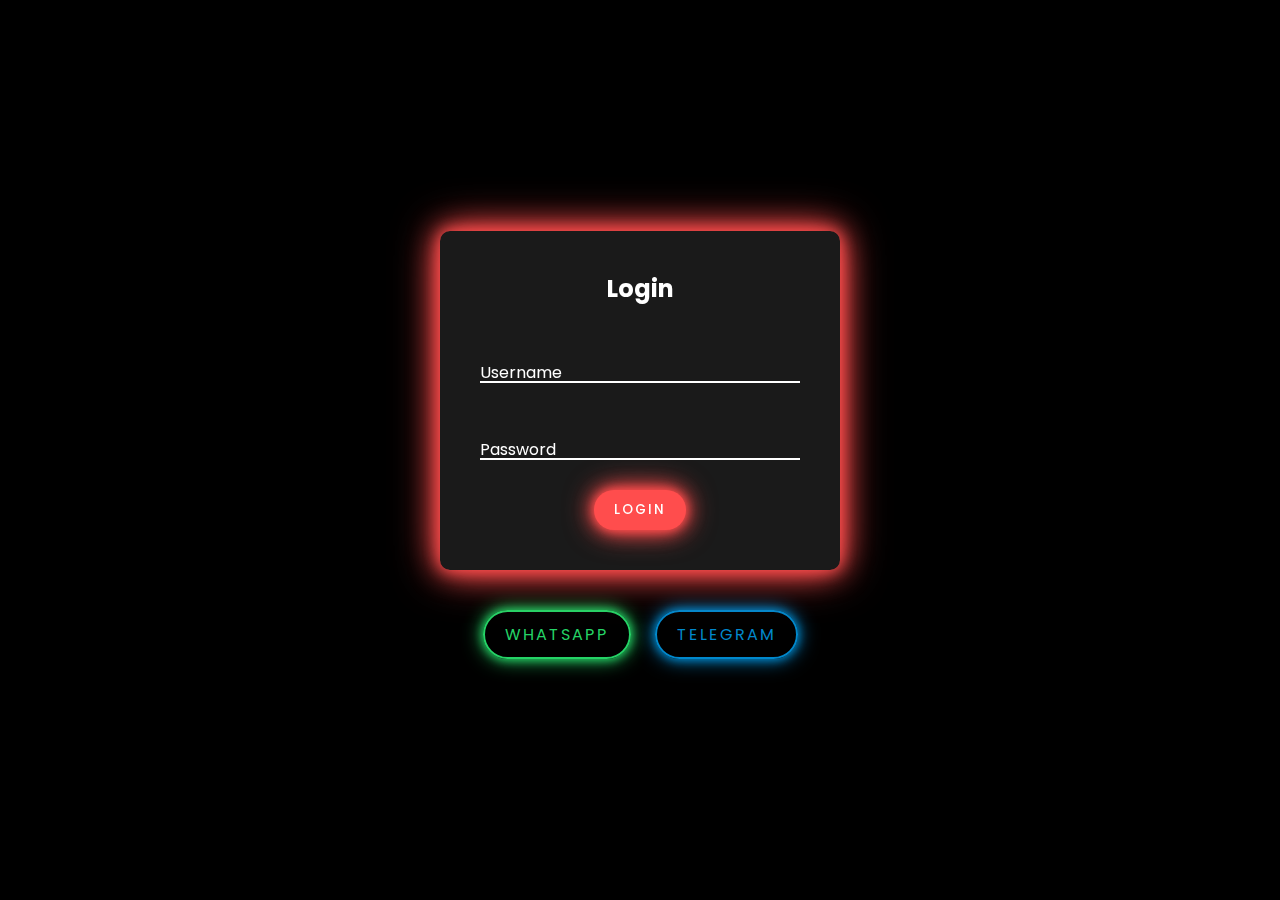
<file: index.html>
<!DOCTYPE html>
<html lang="en">
<head>
    <meta charset="UTF-8">
    <meta name="viewport" content="width=device-width, initial-scale=1.0">
    <title> Login</title>
    <link rel="stylesheet" href="style.css">
</head>
<body>

    <div class="container">
        <div class="login-box">
            <h2>Login</h2>
            <form>
                <div class="input-box">
                    <input type="text" required>
                    <label>Username</label>
                </div>
                <div class="input-box">
                    <input type="password" required>
                    <label>Password</label>
                </div>
                <button type="submit" class="neon-button">Login</button>
            </form>
        </div>

        <div class="contact-buttons">
            <a href="https://wa.me/yournumber" class="contact-btn whatsapp" target="_blank">WhatsApp</a>
            <a href="https://t.me/yourusername" class="contact-btn telegram" target="_blank">Telegram</a>
        </div>
    </div>
    
</body>
</html>
</file>
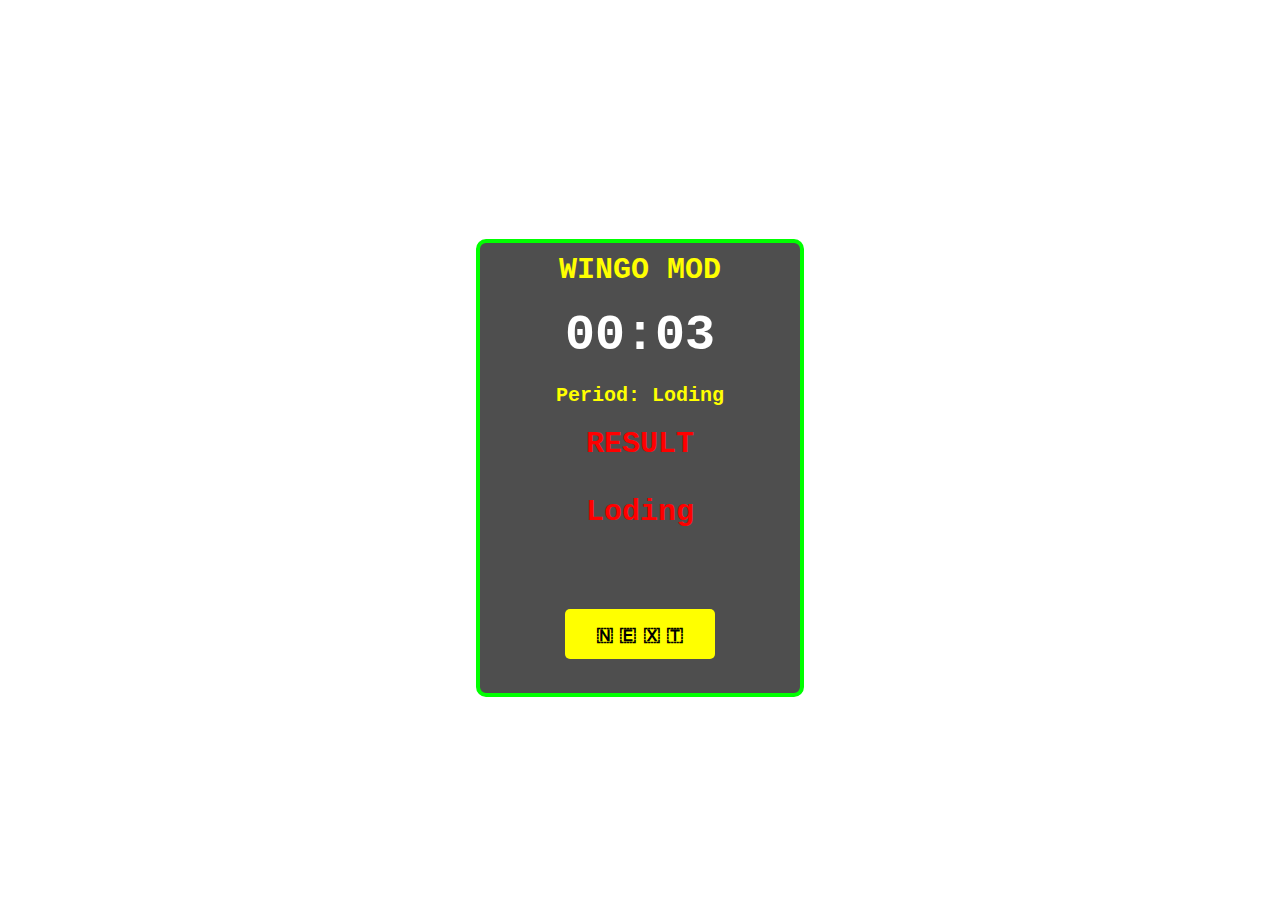
<file: wingo.html>
<!DOCTYPE html>
<html lang="en">
<head>
<meta name="viewport" content="width=device-width, initial-scale=1.0">
    <style>
        /* Your existing styles */
        @keyframes rgbBorder {
            0% { border-color: rgb(255, 0, 0); }
            33% { border-color: rgb(0, 255, 0); }
            66% { border-color: rgb(0, 0, 255); }
            100% { border-color: rgb(255, 0, 0); }
        }

        body {
            background-image: url('{{ url_for('static', filename='bg.jpg') }}');
            background-size: cover;
            font-family: monospace;
            color: #0f0;
            margin-top: 100;
            padding: 0;
            display: flex;
            justify-content: center;
            align-items: center;
            height: 100vh;
        }

        .container {
            width: 300px;
            margin-top: 20px;
            height: 380px;
            background-color: rgba(34, 34, 34, 0.8);
            border: 4px solid #0f0;
            padding: 10px;
            padding-bottom: 60px;
            border-radius: 10px;
            animation: rgbBorder 3s linear infinite;
        }

        .title, .timer, .period, .bet {
            font-weight: bold;
        }

        .title {
            font-size: 30px;
            text-align: center;
            margin-bottom: 20px;
            color: #FFFF00;
        }

        .timer {
            font-size: 50px;
            text-align: center;
            margin-bottom: 20px;
            color: #fff;
        }

        .period {
            font-size: 20px;
            text-align: center;
            margin-bottom: 20px;
            color: #FFFF00;
        }

        .bet {
            font-size: 30px;
            text-align: center;
            margin-bottom: 30px;
            color: #ff0000;
        }

        .button {
            display: block;
            margin: 20px auto;
            width: 150px;
            height: 50px;
            background-color: #FFFF00;
            border: none;
            color: #000;
            font-size: 20px;
            text-align: center;
            text-decoration: none;
            cursor: pointer;
            border-radius: 5px;
            font-weight: bold;
        }

        .telegram-button {
            display: block;
            margin: 20px auto;
            width: 150px;
            height: 50px;
            background-color: #0088cc;
            border: none;
            color: #fff;
            font-size: 20px;
            text-align: center;
            text-decoration: none;
            cursor: pointer;
            border-radius: 5px;
            font-weight: bold;
        }
    </style>
</head>
<body>

<div class="container">
    <div class="title">WINGO MOD</div>
    <div id="timeRemaining" class="timer">00:03</div>
    <div id="issueNumber" class="period">Period: Loding</div>
    <div id="predictedNumber" class="bet">RESULT<br><br>Loding</div>
    <br>
    <br>
    <button id="refreshButton" class="button">🇳 🇪 🇽 🇹 </button>

</div>


<script>

document.addEventListener('DOMContentLoaded', function() {
    const predictedNumberElement = document.getElementById('predictedNumber');
    const timerElement = document.getElementById('timeRemaining');
    const issueNumberElement = document.getElementById('issueNumber');
    const refreshButton = document.getElementById('refreshButton');

    let currentIssueNumber = null; // Variable to store the current issue number

    const fetchNoAverageEmerdList = () => {
        const requestData = {
            pageSize: 10,
            pageNo: 1,
            typeId: 1,
            language: 0,
            random: "ded40537a2ce416e96c00e5218f6859a",
            signature: "69306982EEEB19FA940D72EC93C62552",
            timestamp: 1721383261
        };

        return fetch('https://api.bdg88zf.com/api/webapi/GetNoaverageEmerdList', {
            method: 'POST',
            headers: {
                'Content-Type': 'application/json;charset=UTF-8',
                'Accept': 'application/json, text/plain, */*'
            },
            body: JSON.stringify(requestData)
        })
        .then(response => response.json())
        .catch(error => console.error('Error fetching no average EMERD list data:', error));
    };

    const fetchGameIssue = () => {
        const requestData = {
            typeId: 1,
            language: 0,
            random: "e7fe6c090da2495ab8290dac551ef1ed",
            signature: "1F390E2B2D8A55D693E57FD905AE73A7",
            timestamp: 1723726679
        };

        return fetch('https://api.bdg88zf.com/api/webapi/GetGameIssue', {
            method: 'POST',
            headers: {
                'Content-Type': 'application/json;charset=UTF-8',
                'Accept': 'application/json, text/plain, */*'
            },
            body: JSON.stringify(requestData)
        })
        .then(response => response.json())
        .catch(error => console.error('Error fetching game issue:', error));
    };

    const categorizeNumber = (number) => {
        if (number >= 0 && number <= 4) {
            return 'SMALL';
        } else if (number >= 5 && number <= 9) {
            return 'BIGG';
        } else {
            return 'Unknown';
        }
    };

    const predictNextNumber = (list) => {
        if (list.length < 2) {
            return { category: 'N/A' };
        }

        const recentNumbers = list.slice(0, 5).map(item => Number(item.number));
        if (recentNumbers.length < 2) return { category: 'N/A' };

        const sum = recentNumbers.reduce((a, b) => a + b, 0);
        const average = sum / recentNumbers.length;
        const trend = recentNumbers.length >= 2 ? recentNumbers[0] - recentNumbers[1] : 0;
        const predictedNumber = Math.round(average + trend);
        const clampedNumber = Math.max(0, Math.min(9, predictedNumber));
        const predictedCategory = categorizeNumber(clampedNumber);

        return {
            category: predictedCategory
        };
    };

    const updateDataAndPrediction = () => {
        fetchNoAverageEmerdList()
            .then(data => {
                if (!data.data || !data.data.list || data.data.list.length === 0) {
                    console.error('No data received for no average EMERD list.');
                    return;
                }

                const list = data.data.list;
                const prediction = predictNextNumber(list);

                // Update prediction display
                predictedNumberElement.textContent = `\n\n${prediction.category}`;

                // Get the current issue number (latest in the list)
                const newIssueNumber = list[0].issueNumber;

                if (currentIssueNumber !== newIssueNumber) {
                    currentIssueNumber = newIssueNumber;
                    // Update issue number display
                    issueNumberElement.textContent = `Period: ${currentIssueNumber}`;
                }

                // Save the latest prediction to local storage
                lastPrediction = {
                    issueNumber: currentIssueNumber,
                    category: prediction.category
                };
                localStorage.setItem('lastPrediction', JSON.stringify(lastPrediction));
            })
            .catch(error => console.error('Error fetching no average EMERD list data:', error));
    };

    const updateTimer = () => {
        fetchGameIssue()
            .then(data => {
                if (!data.data) {
                    console.error('No data received for game issue.');
                    return;
                }

                const { endTime, intervalM, issueNumber } = data.data;
                if (!endTime || !intervalM) {
                    console.error('Incomplete data received for game issue.');
                    return;
                }

                const endDate = new Date(endTime);
                const intervalMs = intervalM * 60 * 1000; // Convert minutes to milliseconds
                const now = new Date();
                const remainingTimeMs = endDate - now;

                if (remainingTimeMs <= 0) {
                    timerElement.textContent = "00:00";
                    clearInterval(timerInterval);

                    // Delay new issue number request by 3 seconds
                    setTimeout(() => {
                        updateDataAndPrediction(); // Fetch new data and predictions
                        fetchGameIssue()
                            .then(data => {
                                if (!data.data) {
                                    console.error('No data received for new game issue.');
                                    return;
                                }

                                const newIssueNumber = data.data.issueNumber;
                                if (currentIssueNumber !== newIssueNumber) {
                                    currentIssueNumber = newIssueNumber;
                                    issueNumberElement.textContent = `Period: ${newIssueNumber}`;
                                }
                            })
                            .catch(error => console.error('Error fetching new game issue data:', error));
                    }, 3000);

                    // Restart the timer
                    timerInterval = setInterval(updateTimer, 1000);
                } else {
                    const minutes = String(Math.floor((remainingTimeMs % (1000 * 60 * 60)) / (1000 * 60))).padStart(2, '0');
                    const seconds = String(Math.floor((remainingTimeMs % (1000 * 60)) / 1000)).padStart(2, '0');
                    timerElement.textContent = `00:${minutes}:${seconds}`;
                }

                // Update issue number immediately
                if (currentIssueNumber !== issueNumber) {
                    currentIssueNumber = issueNumber;
                    issueNumberElement.textContent = `Period: ${currentIssueNumber}`;
                }
            })
            .catch(error => console.error('Error fetching game issue:', error));
    };

    // Fetch initial data and start the timer
    updateDataAndPrediction();
    let timerInterval = setInterval(updateTimer, 1000);

    // Add event listener to the refresh button
    refreshButton.addEventListener('click', () => {
        updateDataAndPrediction(); // Fetch new data and predictions
        fetchGameIssue()
            .then(data => {
                if (!data.data) {
                    console.error('No data received for new game issue.');
                    return;
                }

                const newIssueNumber = data.data.issueNumber;
                if (currentIssueNumber !== newIssueNumber) {
                    currentIssueNumber = newIssueNumber;
                    issueNumberElement.textContent = `Period: ${newIssueNumber}`;
                }
            })
            .catch(error => console.error('Error fetching new game issue data:', error));
    });
});

</script>
</body>
</html>
</file>
<file: style.css>
@import url('https://fonts.googleapis.com/css2?family=Poppins:wght@300;400;500;600&display=swap');

* {
    margin: 0;
    padding: 0;
    box-sizing: border-box;
    font-family: 'Poppins', sans-serif;
}

body {
    height: 100vh;
    display: flex;
    justify-content: center;
    align-items: center;
    background-color: #000;
}

.container {
    position: relative;
}

.login-box {
    position: relative;
    width: 400px;
    padding: 40px;
    background: rgba(255, 255, 255, 0.1);
    backdrop-filter: blur(10px);
    border-radius: 10px;
    box-shadow: 0 0 15px #ff4d4d, 0 0 30px #ff4d4d, 0 0 45px #ff4d4d;
    text-align: center;
    animation: shake 1.5s infinite;
}

.login-box h2 {
    margin-bottom: 30px;
    color: #fff;
}

.input-box {
    position: relative;
    margin-bottom: 30px;
}

.input-box input {
    width: 100%;
    padding: 10px;
    font-size: 16px;
    color: #fff;
    background: transparent;
    border: none;
    border-bottom: 2px solid #fff;
    outline: none;
}

.input-box label {
    position: absolute;
    top: 50%;
    left: 0;
    color: #fff;
    pointer-events: none;
    transition: 0.5s;
}

.input-box input:focus ~ label, 
.input-box input:valid ~ label {
    top: -20px;
    color: #ff4d4d;
}

.neon-button {
    display: inline-block;
    padding: 10px 20px;
    border: none;
    background: #ff4d4d;
    color: #fff;
    cursor: pointer;
    text-transform: uppercase;
    letter-spacing: 2px;
    font-weight: 500;
    border-radius: 25px;
    box-shadow: 0 0 10px #ff4d4d, 0 0 20px #ff4d4d, 0 0 30px #ff4d4d;
    transition: 0.3s ease;
}

.neon-button:hover {
    box-shadow: 0 0 20px #ff4d4d, 0 0 40px #ff4d4d, 0 0 60px #ff4d4d;
}

.contact-buttons {
    margin-top: 30px;
    text-align: center;
}

.contact-btn {
    display: inline-block;
    margin: 10px;
    padding: 10px 20px;
    text-decoration: none;
    color: #fff;
    background-color: transparent;
    border: 2px solid #fff;
    border-radius: 25px;
    text-transform: uppercase;
    letter-spacing: 2px;
    transition: 0.3s ease;
    box-shadow: 0 0 10px #fff, 0 0 20px #fff;
}

.contact-btn:hover {
    color: #ff4d4d;
    box-shadow: 0 0 20px #ff4d4d, 0 0 40px #ff4d4d;
}

.whatsapp {
    color: #25D366;
    border-color: #25D366;
    box-shadow: 0 0 10px #25D366, 0 0 20px #25D366;
}

.telegram {
    color: #0088cc;
    border-color: #0088cc;
    box-shadow: 0 0 10px #0088cc, 0 0 20px #0088cc;
}

.contact-btn:hover {
    animation: shake-vertical 0.5s ease infinite;
}

@keyframes shake {
    0% { transform: translateX(0); }
    25% { transform: translateX(-5px); }
    50% { transform: translateX(5px); }
    75% { transform: translateX(-5px); }
    100% { transform: translateX(0); }
}

@keyframes shake-vertical {
    0%, 100% { transform: translateY(0); }
    50% { transform: translateY(-5px); }
}
</file>
